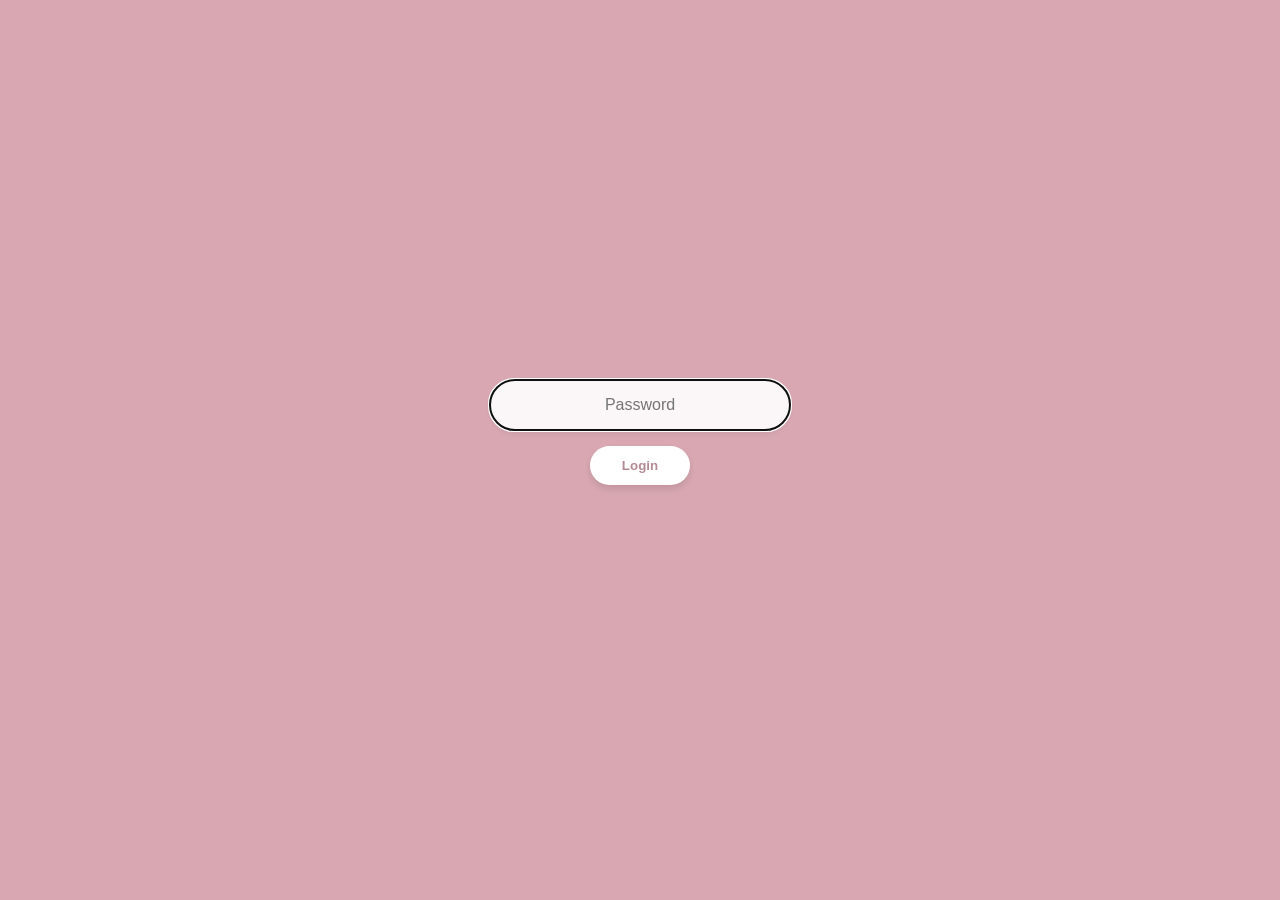
<file: index.html>
<!DOCTYPE html>
<html lang="en">
<head>
    <meta charset="UTF-8">
    <meta name="viewport" content="width=device-width, initial-scale=1.0">
    <title>Dev Dashboard - Secure Site</title>
    <link rel="stylesheet" href="style.css">
</head>
<body class="dashboard">
    <script>
        // If user wants the Dev Dashboard visible, add ?dev to the URL.
        // Otherwise load the app directly so the site fills the tab without showing the dashboard.
        if (!location.search.includes('dev')) {
            location.replace('app.html');
        }
    </script>

    <div class="dashboard-sidebar">
        <h1>Dev Dashboard</h1>
        <p>This is your development environment. To the right, you can see the mobile view of your secure website.</p>
        
        <div class="status-panel">
            <h3>Server Status</h3>
            <p>Running on: <code>http://localhost:8000</code></p>
        </div>

        <div class="instructions">
            <h3>Security Features</h3>
            <ul>
                <li>Content Security Policy (CSP)</li>
                <li>X-Frame-Options: SAMEORIGIN</li>
                <li>HSTS Enabled</li>
            </ul>
        </div>

        <div class="actions">
            <button id="reload-btn">Reload App</button>
        </div>
    </div>

    <div class="phone-simulator">
        <div class="phone-frame">
            <iframe id="mobile-frame" src="app.html"></iframe>
        </div>
    </div>
    <script src="dashboard.js"></script>
</body>
</html>
</file>
<file: style.css>
:root {
    --primary: #D8A7B1; /* Dusty Pink */
    --primary-dark: #B38B95;
    --background: #D8A7B1; /* Changed to match Dusty Pink */
    --surface: #FFFFFF;
    --text: #4E4E4E;
    --text-muted: #8E8E8E;
    --accent: #FAE1DF; /* Light Pink Accent */
}

/* Ensure the page can fill the whole tab/window */
html, body {
    height: 100%;
}

#main-content {
    min-height: 100vh;
    width: 100%;
}

/* Default gallery-shell keeps a readable width on small screens
   but when in desktop mode let the content fill the tab */
.gallery-shell {
    width: min(100%, 560px);
    margin: 0 auto;
    padding: 1.5rem 1rem 2.5rem;
}

body[data-mode="desktop"] .gallery-shell,
body[data-mode="desktop"] .mobile-app,
body[data-mode="desktop"] main {
    width: 100%;
    max-width: none;
    margin: 0;
    padding: 1rem 1.25rem;
}

body[data-mode="desktop"] header,
body[data-mode="desktop"] .hero,
body[data-mode="desktop"] .gallery-hero {
    border-radius: 0;
}

* {
    box-sizing: border-box;
    margin: 0;
    padding: 0;
}

body {
    font-family: 'Inter', sans-serif;
    background: var(--background);
    color: var(--text);
    line-height: 1.5;
    overflow: auto;
}

/* Auth & Loading Overlays */
.overlay {
    position: fixed;
    top: 0;
    left: 0;
    width: 100%;
    height: 100%;
    background: var(--primary);
    display: flex;
    flex-direction: column;
    justify-content: center;
    align-items: center;
    z-index: 1000;
    transition: opacity 0.5s ease;
}

.overlay.hidden {
    opacity: 0;
    pointer-events: none;
}

/* Login Styles */
.login-box {
    text-align: center;
    width: 80%;
    max-width: 300px;
}

.login-box input {
    width: 100%;
    padding: 1rem;
    border: none;
    border-radius: 2rem;
    margin-bottom: 1rem;
    font-size: 1rem;
    text-align: center;
    background: rgba(255, 255, 255, 0.9);
    box-shadow: 0 4px 6px rgba(0,0,0,0.05);
}

.login-box button {
    background: var(--surface);
    color: var(--primary-dark);
    border: none;
    padding: 0.75rem 2rem;
    border-radius: 2rem;
    font-weight: 600;
    cursor: pointer;
    box-shadow: 0 4px 6px rgba(0,0,0,0.1);
}

.error-msg {
    color: #fff;
    margin-top: 1rem;
    font-weight: 600;
    font-size: 0.9rem;
    height: 1.2rem;
}

/* Loading Animation Styles */
.loading-text {
    display: flex;
    font-size: 4rem;
    font-weight: 800;
    font-style: italic;
    color: white;
    letter-spacing: 0.5rem;
}

.loading-text span {
    opacity: 0;
    transform: translateY(20px);
}

@keyframes fadeInLetter {
    to {
        opacity: 1;
        transform: translateY(0);
    }
}

/* Center 'n' specifically if needed, but flex center handles it usually.
   To be precise, we ensure equal spacing. */

/* Desktop / Mobile: remove development phone-simulator so pages open normally
   on both Desktop and Phone. */

/* Mobile App Styles */
.mobile-app {
    display: flex;
    flex-direction: column;
    min-height: 100vh;
    background: var(--background);
}

header {
    background: var(--surface);
    box-shadow: 0 2px 4px rgba(0,0,0,0.05);
}

nav.top-nav {
    display: flex;
    align-items: center;
    justify-content: center;
    min-height: 4.25rem;
    padding: 0.75rem 1.5rem;
    position: relative;
}

nav h1 {
    font-size: 1.25rem;
    color: var(--primary-dark);
}

.menu-wrap {
    position: absolute;
    top: 50%;
    left: 1rem;
    transform: translateY(-50%);
    z-index: 20;
}

.menu-toggle,
.menu-action {
    border: none;
    cursor: pointer;
    font: inherit;
}

.menu-toggle {
    background: var(--accent);
    color: var(--primary-dark);
    padding: 0.7rem 1rem;
    border-radius: 999px;
    font-weight: 700;
    box-shadow: 0 10px 24px rgba(78, 78, 78, 0.12);
}

.menu-panel {
    position: absolute;
    top: calc(100% + 0.55rem);
    left: 0;
    min-width: 9rem;
    padding: 0.5rem;
    border-radius: 1rem;
    background: rgba(255, 255, 255, 0.98);
    box-shadow: 0 18px 35px rgba(78, 78, 78, 0.18);
}

.menu-panel.hidden {
    display: none;
}

/* Smooth transitions for UI changes */
body, .menu-panel, header, .card, .gallery-hero {
    transition: background-color 240ms ease, color 240ms ease, box-shadow 240ms ease;
}

.menu-action {
    width: 100%;
    text-align: left;
    background: transparent;
    color: var(--text);
    padding: 0.85rem 0.95rem;
    border-radius: 0.8rem;
    font-weight: 600;
}

.menu-action:hover {
    background: var(--accent);
}

.hero {
    padding: 4rem 1.5rem;
    background: var(--accent);
    text-align: center;
    margin: 1rem;
    border-radius: 2rem;
}

.hero h2 {
    color: var(--primary-dark);
}

.cta-btn {
    background: var(--primary);
    color: white;
    border: none;
    padding: 0.75rem 2rem;
    border-radius: 2rem;
    font-weight: 600;
    margin-top: 1.5rem;
    cursor: pointer;
}

.features {
    padding: 1.5rem;
    display: flex;
    flex-direction: column;
    gap: 1.5rem;
}

.card {
    background: var(--surface);
    padding: 1.5rem;
    border-radius: 1.5rem;
    box-shadow: 0 4px 10px rgba(0,0,0,0.03);
}

.card-button {
    width: 100%;
    border: none;
    text-align: left;
    color: inherit;
    cursor: pointer;
}

.card-link {
    display: block;
    text-decoration: none;
}

.card-button:active {
    transform: scale(0.99);
}

.card-button:hover {
    box-shadow: 0 10px 24px rgba(0,0,0,0.08);
}

.card h3 {
    font-family: 'Noto Sans Cherokee', 'Playfair Display', serif;
    font-size: 1.4rem;
    margin-bottom: 0.5rem;
    color: var(--primary-dark);
}

.gallery-page {
    min-height: 100vh;
    background:
        radial-gradient(circle at top, rgba(250,225,223,0.9), rgba(216,167,177,0.95)),
        var(--background);
    overflow: auto;
}

.gallery-shell {
    width: min(100%, 560px);
    margin: 0 auto;
    padding: 1.5rem 1rem 2.5rem;
}

.gallery-topbar {
    display: flex;
    justify-content: flex-start;
    margin-bottom: 1rem;
}

.gallery-topbar .menu-wrap {
    position: relative;
    top: auto;
    left: auto;
    transform: none;
}

.gallery-back {
    display: inline-flex;
    align-items: center;
    margin-bottom: 1rem;
    color: var(--primary-dark);
    text-decoration: none;
    font-weight: 600;
}

.gallery-hero {
    background: rgba(255, 255, 255, 0.88);
    border-radius: 1.8rem;
    padding: 1.5rem;
    margin-bottom: 1.25rem;
    box-shadow: 0 18px 35px rgba(78, 78, 78, 0.12);
}

.gallery-kicker {
    font-size: 0.8rem;
    text-transform: uppercase;
    letter-spacing: 0.18rem;
    color: var(--primary-dark);
    opacity: 0.8;
    margin-bottom: 0.35rem;
}

.gallery-hero h1 {
    font-family: 'Playfair Display', serif;
    color: var(--primary-dark);
    margin-bottom: 0.45rem;
}

.gallery-hero p:last-child {
    display: flex;
    align-items: center;
    gap: 0.65rem;
    flex-wrap: wrap;
}

.gallery-inline-photo {
    width: 2.75rem;
    height: 2.75rem;
    border-radius: 999px;
    object-fit: cover;
    box-shadow: 0 8px 18px rgba(78, 78, 78, 0.16);
    border: 2px solid rgba(255, 255, 255, 0.85);
}

.gallery-inline-badge {
    display: inline-flex;
    align-items: center;
    justify-content: center;
    padding: 0.45rem 0.8rem;
    border-radius: 999px;
    background: rgba(255, 255, 255, 0.82);
    color: var(--primary-dark);
    font-weight: 700;
    box-shadow: 0 8px 18px rgba(78, 78, 78, 0.12);
}

.gallery-grid {
    display: grid;
    grid-template-columns: repeat(2, minmax(0, 1fr));
    gap: 0.9rem;
}

.gallery-card {
    display: flex;
    flex-direction: column;
    overflow: hidden;
    border-radius: 1.2rem;
    min-height: 145px;
    background: rgba(255, 255, 255, 0.92);
    box-shadow: 0 12px 22px rgba(78, 78, 78, 0.12);
}

.gallery-card:first-child {
    grid-column: 1 / -1;
    min-height: 200px;
}

.gallery-image {
    display: block;
    width: 100%;
    height: 100%;
    min-height: 145px;
    object-fit: cover;
}

.gallery-caption {
    padding: 0.95rem 1rem 1.05rem;
    font-family: 'Playfair Display', serif;
    font-size: 0.98rem;
    color: var(--primary-dark);
    text-align: center;
    background: rgba(250, 225, 223, 0.58);
}

.gallery-video-grid {
    grid-template-columns: 1fr;
}

.gallery-video-card {
    min-height: auto;
    padding: 0.8rem;
    background: rgba(255, 255, 255, 0.96);
}

.gallery-video-card:first-child {
    min-height: auto;
    grid-column: auto;
}

.gallery-video {
    display: block;
    width: 100%;
    aspect-ratio: 9 / 16;
    border-radius: 1rem;
    background: #000;
    object-fit: cover;
}

.tab-bar {
    position: sticky;
    bottom: 0;
    width: 100%;
    background: var(--surface);
    display: flex;
    justify-content: space-around;
    padding: 1rem 0;
    border-top: 1px solid rgba(0,0,0,0.05);
}

.tab-bar a {
    text-decoration: none;
    font-size: 1.5rem;
    color: var(--text-muted);
}

.tab-bar a.active {
    color: var(--primary);
}

/* Love Quotes Section */
.love-quotes {
    padding: 2rem 1.5rem;
    text-align: center;
    background: rgba(255, 255, 255, 0.1);
    border-radius: 2rem;
    margin: 1rem;
}

.cherokee-title {
    font-family: 'Noto Sans Cherokee', serif;
    font-size: 2.2rem;
    color: white;
    margin-bottom: 1.5rem;
    text-shadow: 0 2px 4px rgba(0,0,0,0.1);
}

.quote-container {
    display: flex;
    flex-direction: column;
    align-items: center;
    gap: 1.5rem;
}

.quote-card {
    background: white;
    padding: 2rem;
    border-radius: 1.5rem;
    box-shadow: 0 10px 25px rgba(0,0,0,0.1);
    width: 100%;
    max-width: 350px;
    animation: slideUp 0.5s ease forwards;
    transition: all 0.3s ease;
}

.quote-card.hidden {
    display: none;
}

.quote-card p {
    font-family: 'Playfair Display', serif;
    font-style: italic;
    font-size: 1.1rem;
    color: var(--text);
    line-height: 1.6;
    transition: opacity 0.2s ease;
}

@keyframes slideUp {
    from {
        opacity: 0;
        transform: translateY(20px);
    }
    to {
        opacity: 1;
        transform: translateY(0);
    }
}

@media (max-width: 420px) {
    .gallery-grid {
        grid-template-columns: 1fr;
    }

    .gallery-card:first-child {
        grid-column: auto;
    }
}
</file>
